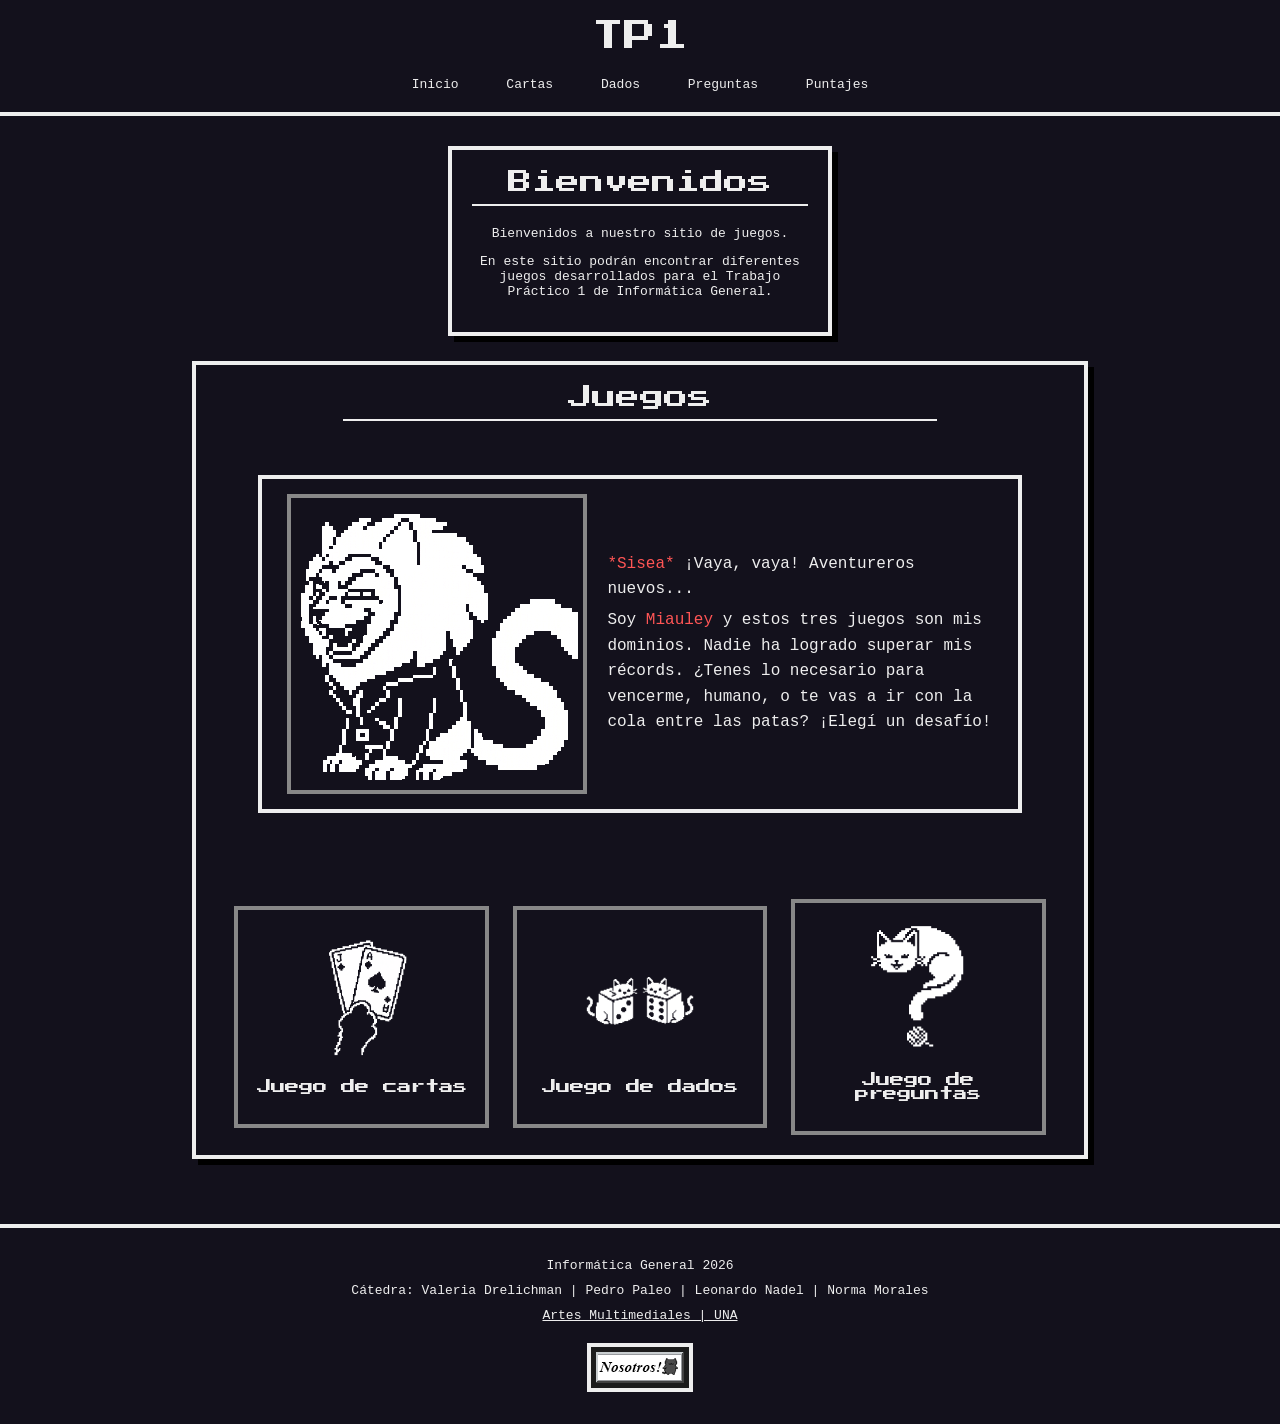
<file: index.html>
<!DOCTYPE html>
<html lang="es">

<head>
    <meta charset="UTF-8">
    <meta name="viewport" content="width=device-width, initial-scale=1.0">

    <!-- Fuentes -->
    <link rel="preconnect" href="https://fonts.googleapis.com">
    <link rel="preconnect" href="https://fonts.gstatic.com" crossorigin>
    <link href="https://fonts.googleapis.com/css2?family=Crimson+Text:ital,wght@0,400;0,600;0,700;1,400;1,600;1,700&family=Press+Start+2P&family=Roboto:ital,wght@0,100..900;1,100..900&family=Titillium+Web:ital,wght@0,200;0,300;0,400;0,600;0,700;0,900;1,200;1,300;1,400;1,600;1,700;1,900&family=Ubuntu:ital,wght@0,300;0,400;0,500;0,700;1,300;1,400;1,500;1,700&display=swap" rel="stylesheet">

    <title>TP1</title>

    <link rel="stylesheet" href="css/estilos.css">
</head>

<body>

    <!-- Título y navegación principal -->
    <header>

        <h1>TP1</h1>

        <nav>
            <ul>
                <li><a href="index.html">Inicio</a></li>
                <li><a href="cartas.html">Cartas</a></li>
                <li><a href="dados.html">Dados</a></li>
                <li><a href="preguntas.html">Preguntas</a></li>
                <li><a href="puntajes.html">Puntajes</a></li>
            </ul>
        </nav>

    </header>


    <!-- Contenido principal -->
    <main>

        <!-- Información sobre el sitio -->
        <section class="informacion">

            <h2>Bienvenidos</h2>

            <p>
                Bienvenidos a nuestro sitio de juegos.
            </p>

            <p>
                En este sitio podrán encontrar diferentes juegos
                desarrollados para el Trabajo Práctico 1 de
                Informática General.
            </p>

        </section>


        <!-- Sección de juegos -->
        <section class="juegos">

            <h2>Juegos</h2>
            <!-- CAJA DE DIÁLOGO DEL GATO VILLANO MIAULEY -->
            <div class="dialogo-villano">
                <img src="img/gato.gif" alt="El Gato Villano" class="avatar-villano">
                
                <div class="texto-villano">
                    <p><strong>*Sisea*</strong> ¡Vaya, vaya! Aventureros nuevos...</p>
                    <p>Soy<strong> Miauley</strong> y estos tres juegos son mis dominios. Nadie ha logrado superar mis récords. ¿Tenes lo necesario para vencerme, humano, o te vas a ir con la cola entre las patas? ¡Elegí un desafío!</p>
                </div>
            </div>
            <!-- FIN CAJA DE DIÁLOGO -->

            <!-- Juego de cartas -->
            <article class="juego">

                <a href="cartas.html">
                    <img src="img/cartas.gif" alt="Juego de cartas">
                </a>

                <h3>Juego de cartas</h3>

            </article>


            <!-- Juego de dados -->
            <article class="juego">

                <a href="dados.html">
                    <img src="img/dados.gif" alt="Juego de dados">
                </a>

                <h3>Juego de dados</h3>

            </article>


            <!-- Juego de preguntas -->
            <article class="juego">

                <a href="preguntas.html">
                    <img src="img/pregunta.gif" alt="Juego de preguntas">
                </a>

                <h3>Juego de preguntas</h3>

            </article>

        </section>

    </main>


    <!-- Información del proyecto -->
    <footer>

        <p>Informática General 2026</p>

        <p>
            Cátedra: Valeria Drelichman |
            Pedro Paleo |
            Leonardo Nadel |
            Norma Morales
        </p>

        <a href = "https://multimedia.una.edu.ar/">Artes Multimediales | UNA</a>

        <p>
            <a href="nosotros.html">
            <img src="img/boton.gif" alt="Nosotros">
            </a>
        </p>

    </footer>


    <script src="js/almacenamiento.js"></script>


</body>

</html>
</file>
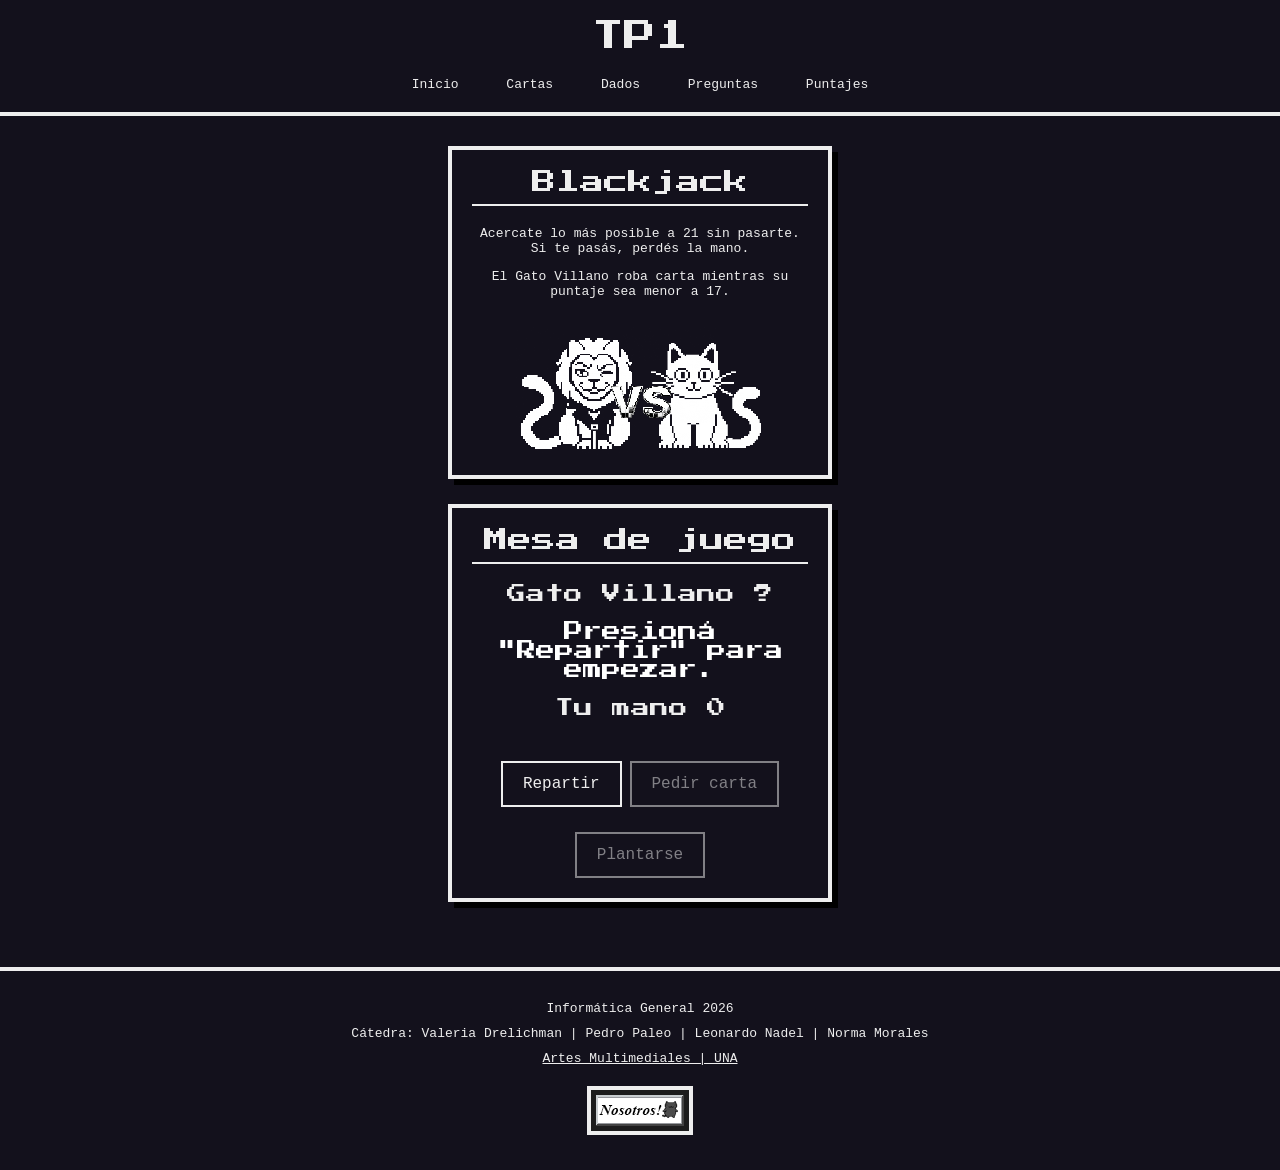
<file: cartas.html>
<!DOCTYPE html>
<html lang="es">

<head>
    <meta charset="UTF-8">
    <meta name="viewport" content="width=device-width, initial-scale=1.0">

    <link rel="preconnect" href="https://fonts.googleapis.com">
    <link rel="preconnect" href="https://fonts.gstatic.com" crossorigin>
    <link href="https://fonts.googleapis.com/css2?family=Crimson+Text:ital,wght@0,400;0,600;0,700;1,400;1,600;1,700&family=Press+Start+2P&family=Roboto:ital,wght@0,100..900;1,100..900&family=Titillium+Web:ital,wght@0,200;0,300;0,400;0,600;0,700;0,900;1,200;1,300;1,400;1,600;1,700;1,900&family=Ubuntu:ital,wght@0,300;0,400;0,500;0,700;1,300;1,400;1,500;1,700&display=swap" rel="stylesheet">

    <title>TP1 | Cartas</title>

    <link rel="stylesheet" href="css/estilos.css">
</head>

<body>

        <!-- Título y navegación principal -->
    <header>

        <h1>TP1</h1>

        <nav>
            <ul>
                <li><a href="index.html">Inicio</a></li>
                <li><a href="cartas.html">Cartas</a></li>
                <li><a href="dados.html">Dados</a></li>
                <li><a href="preguntas.html">Preguntas</a></li>
                <li><a href="puntajes.html">Puntajes</a></li>
            </ul>
        </nav>

    </header>


    <!-- Contenido principal -->
    <main>

        <!-- Reglas del juego -->
        <section class="informacion">

            <h2>Blackjack</h2>

            <p>
                Acercate lo más posible a 21 sin pasarte.
                Si te pasás, perdés la mano.
            </p>

            <p>
                El Gato Villano roba carta mientras su
                puntaje sea menor a 17.
            </p>


                <img src="img/miauley_vs_gato.png" alt="Miauley contra el Gato" class="imagen-vs">

        </section>


        <!-- Mesa de juego -->
        <section class="mesa-blackjack">

            <h2>Mesa de juego</h2>

            <!-- Mano del gato -->
            <article class="mano mano-gato">

                <h3>Gato Villano <span id="puntaje-gato">?</span></h3>

                <div id="cartas-gato" class="contenedor-cartas"></div>

            </article>

            <p id="mensaje-estado">
                Presioná "Repartir" para empezar.
            </p>

            <!-- Mano del jugador -->
            <article class="mano mano-jugador">

                <h3>Tu mano <span id="puntaje-jugador">0</span></h3>

                <div id="cartas-jugador" class="contenedor-cartas"></div>

            </article>

            <!-- Controles -->
            <div class="controles-juego">
                <button id="btn-repartir">Repartir</button>
                <button id="btn-pedir" disabled>Pedir carta</button>
                <button id="btn-plantarse" disabled>Plantarse</button>
                <button id="btn-nueva-partida" hidden>Nueva partida</button>
            </div>

        </section>

    </main>


    
    <!-- Información del proyecto -->
    <footer>

        <p>Informática General 2026</p>

        <p>
            Cátedra: Valeria Drelichman |
            Pedro Paleo |
            Leonardo Nadel |
            Norma Morales
        </p>

        <a href = "https://multimedia.una.edu.ar/">Artes Multimediales | UNA</a>

        <p>
            <a href="nosotros.html">
            <img src="img/boton.gif" alt="Nosotros">
            </a>
        </p>

    </footer>


    <script src="js/almacenamiento.js"></script>
    <script src="js/cartas.js"></script>

</body>
</html>
</file>
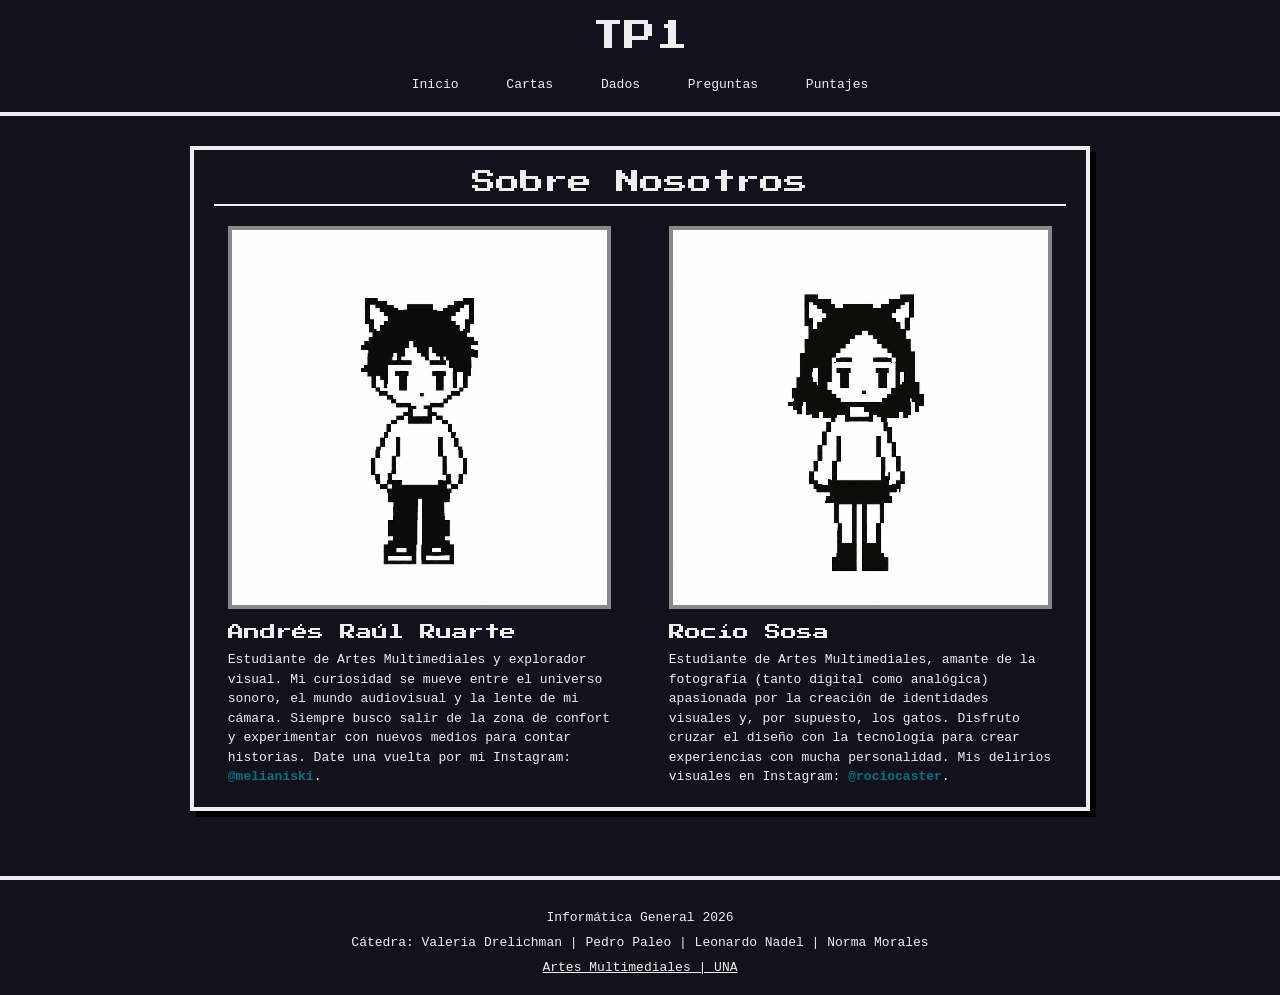
<file: nosotros.html>
<!DOCTYPE html>
<html lang="es">
<head>
    <meta charset="UTF-8">
    <meta name="viewport" content="width=device-width, initial-scale=1.0">
    <link rel="preconnect" href="https://fonts.googleapis.com">
    <link rel="preconnect" href="https://fonts.gstatic.com" crossorigin>
    <link href="https://fonts.googleapis.com/css2?family=Crimson+Text:ital,wght@0,400;0,600;0,700;1,400;1,600;1,700&family=Press+Start+2P&family=Roboto:ital,wght@0,100..900;1,100..900&family=Titillium+Web:ital,wght@0,200;0,300;0,400;0,600;0,700;0,900;1,200;1,300;1,400;1,600;1,700&family=Ubuntu:ital,wght@0,300;0,400;0,500;0,700;1,300;1,400;1,500;1,700&display=swap" rel="stylesheet">
    <title>Nosotros - TP1</title>
    <link rel="stylesheet" href="css/estilos.css">
</head>
<body>

    <header>
        <h1>TP1</h1>
        <nav>
            <ul>
                <li><a href="index.html">Inicio</a></li>
                <li><a href="cartas.html">Cartas</a></li>
                <li><a href="dados.html">Dados</a></li>
                <li><a href="preguntas.html">Preguntas</a></li>
                <li><a href="puntajes.html">Puntajes</a></li>
            </ul>
        </nav>
    </header>

    <main>

        <section class="seccion-nosotros">
            <h2>Sobre Nosotros</h2>
            
            <div class="contenedor-perfiles">
                
                <!-- Perfil 1 -->
                <article class="tarjeta-perfil">
                    <div class="imagen-placeholder">
                   <img src="img/andres.png" alt="Andrés compañero avatar">
                    </div>
                    <h3>Andrés Raúl Ruarte</h3>
                    <p> Estudiante de Artes Multimediales y explorador visual. Mi curiosidad se mueve entre el universo sonoro, el mundo audiovisual y la lente de mi cámara. Siempre busco salir de la zona de confort y experimentar con nuevos medios para contar historias. Date una vuelta por mi Instagram: <a href="https://www.instagram.com/melianiski/" target="_blank">@melianiski</a>.
    </p>
                </article>

                <!-- Perfil 2 -->
                <article class="tarjeta-perfil">
                    <div class="imagen-placeholder">
                        <img src="img/rocio.png" alt="Rocío compañera avatar">
                    </div>
                    <h3>Rocío Sosa</h3>
                   <p> Estudiante de Artes Multimediales, amante de la fotografía (tanto digital como analógica) apasionada por la creación de identidades visuales y, por supuesto, los gatos. Disfruto cruzar el diseño con la tecnología para crear experiencias con mucha personalidad. Mis delirios visuales en Instagram: <a href="https://www.instagram.com/rociocaster/" target="_blank">@rociocaster</a>.
    </p>
                </article>

            </div>
        </section>
    </main>

       <!-- Información del proyecto -->
    <footer>

        <p>Informática General 2026</p>

        <p>
            Cátedra: Valeria Drelichman |
            Pedro Paleo |
            Leonardo Nadel |
            Norma Morales
        </p>

        <a href = "https://multimedia.una.edu.ar/">Artes Multimediales | UNA</a>

    </footer>

</body>
</html>
</file>
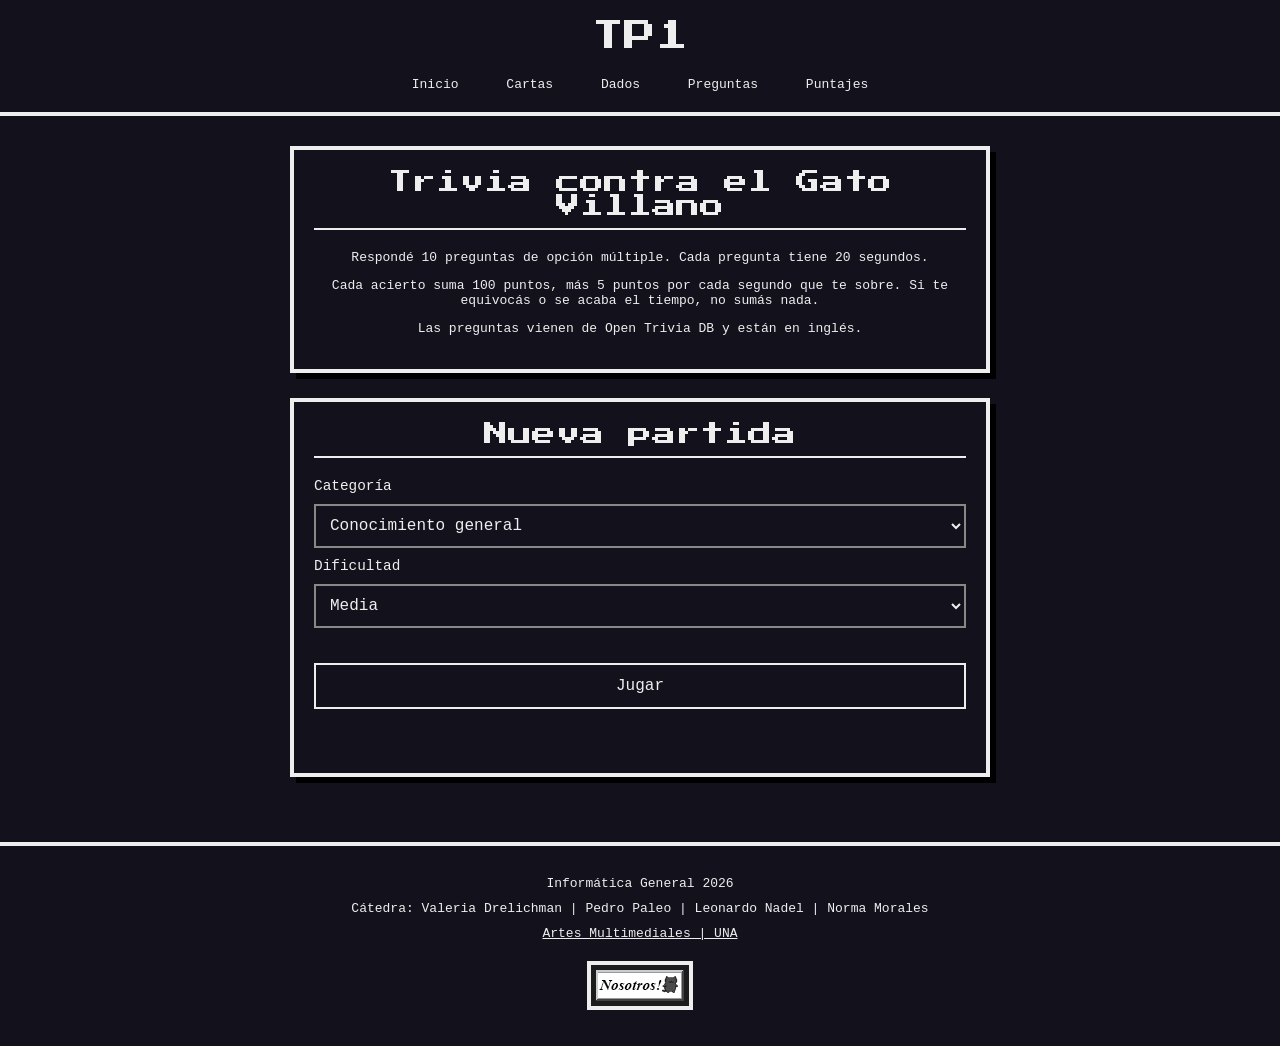
<file: preguntas.html>
<!DOCTYPE html>
<html lang="es">

<head>
    <meta charset="UTF-8">
    <meta name="viewport" content="width=device-width, initial-scale=1.0">

    <!-- Fuentes -->
    <link rel="preconnect" href="https://fonts.googleapis.com">
    <link rel="preconnect" href="https://fonts.gstatic.com" crossorigin>
    <link href="https://fonts.googleapis.com/css2?family=Crimson+Text:ital,wght@0,400;0,600;0,700;1,400;1,600;1,700&family=Press+Start+2P&family=Roboto:ital,wght@0,100..900;1,100..900&family=Titillium+Web:ital,wght@0,200;0,300;0,400;0,600;0,700;0,900;1,200;1,300;1,400;1,600;1,700;1,900&family=Ubuntu:ital,wght@0,300;0,400;0,500;0,700;1,300;1,400;1,500;1,700&display=swap" rel="stylesheet">

    <title>TP1 - Preguntas</title>

    <link rel="stylesheet" href="css/estilos.css">
</head>

<body>

    <!-- Título y navegación principal -->
    <header>

        <h1>TP1</h1>

        <nav>
            <ul>
                <li><a href="index.html">Inicio</a></li>
                <li><a href="cartas.html">Cartas</a></li>
                <li><a href="dados.html">Dados</a></li>
                <li><a href="preguntas.html">Preguntas</a></li>
                <li><a href="puntajes.html">Puntajes</a></li>
            </ul>
        </nav>

    </header>


    <!-- Contenido principal -->
    <main>

        <!-- Reglas del juego -->
        <section class="informacion seccion-preguntas">

            <h2>Trivia contra el Gato Villano</h2>

            <p>
                Respondé 10 preguntas de opción múltiple.
                Cada pregunta tiene 20 segundos.
            </p>

            <p>
                Cada acierto suma 100 puntos, más 5 puntos por cada
                segundo que te sobre. Si te equivocás o se acaba el
                tiempo, no sumás nada.
            </p>

            <p>
                Las preguntas vienen de Open Trivia DB y están en inglés.
            </p>

        </section>


        <!-- Zona de juego -->
        <section class="trivia seccion-preguntas">

            <!-- Pantalla 1: configuración -->
            <div id="pantalla-inicio" class="pantalla">

                <h2>Nueva partida</h2>

                <form id="form-config" class="config">

                    <label for="categoria">Categoría</label>
                    <select id="categoria">
                        <option value="9">Conocimiento general</option>
                        <option value="27">Animales</option>
                        <option value="17">Ciencia y naturaleza</option>
                        <option value="22">Geografía</option>
                        <option value="23">Historia</option>
                        <option value="11">Cine</option>
                        <option value="12">Música</option>
                        <option value="15">Videojuegos</option>
                    </select>

                    <label for="dificultad">Dificultad</label>
                    <select id="dificultad">
                        <option value="easy">Fácil</option>
                        <option value="medium" selected>Media</option>
                        <option value="hard">Difícil</option>
                    </select>

                    <button type="submit" id="btn-jugar" class="boton">Jugar</button>

                </form>

                <p id="mensaje-estado" class="mensaje" role="status"></p>

            </div>


            <!-- Pantalla 2: partida en curso -->
            <div id="pantalla-juego" class="pantalla" hidden>

                <div class="estado">
                    <span id="info-pregunta">Pregunta 1/10</span>
                    <span id="info-puntaje">Puntaje: 0</span>
                    <span id="info-tiempo">20</span>
                </div>

                <div class="barra">
                    <div id="barra-tiempo" class="barra-relleno"></div>
                </div>

                <h3 id="texto-pregunta" class="pregunta"></h3>

                <div id="opciones" class="opciones"></div>

                <p id="feedback" class="mensaje" role="status"></p>

                <button type="button" id="btn-siguiente" class="boton" hidden>Siguiente</button>

            </div>


             <!-- Pantalla 3: resultado final -->
            <div id="pantalla-final" class="pantalla" hidden>

                <h2>Fin del juego</h2>

                <p id="resumen-final"></p>

            <button type="button" id="btn-reiniciar" class="boton">Jugar de nuevo</button>

            </div>

        </section>

    </main>


    <!-- Información del proyecto -->
    <footer>

        <p>Informática General 2026</p>

        <p>
            Cátedra: Valeria Drelichman |
            Pedro Paleo |
            Leonardo Nadel |
            Norma Morales
        </p>

        <a href = "https://multimedia.una.edu.ar/">Artes Multimediales | UNA</a>

        <p>
            <a href="nosotros.html">
            <img src="img/boton.gif" alt="Nosotros">
            </a>
        </p>

    </footer>


    <script src="js/almacenamiento.js"></script>
    <script src="js/preguntas.js"></script>


</body>

</html>
</file>
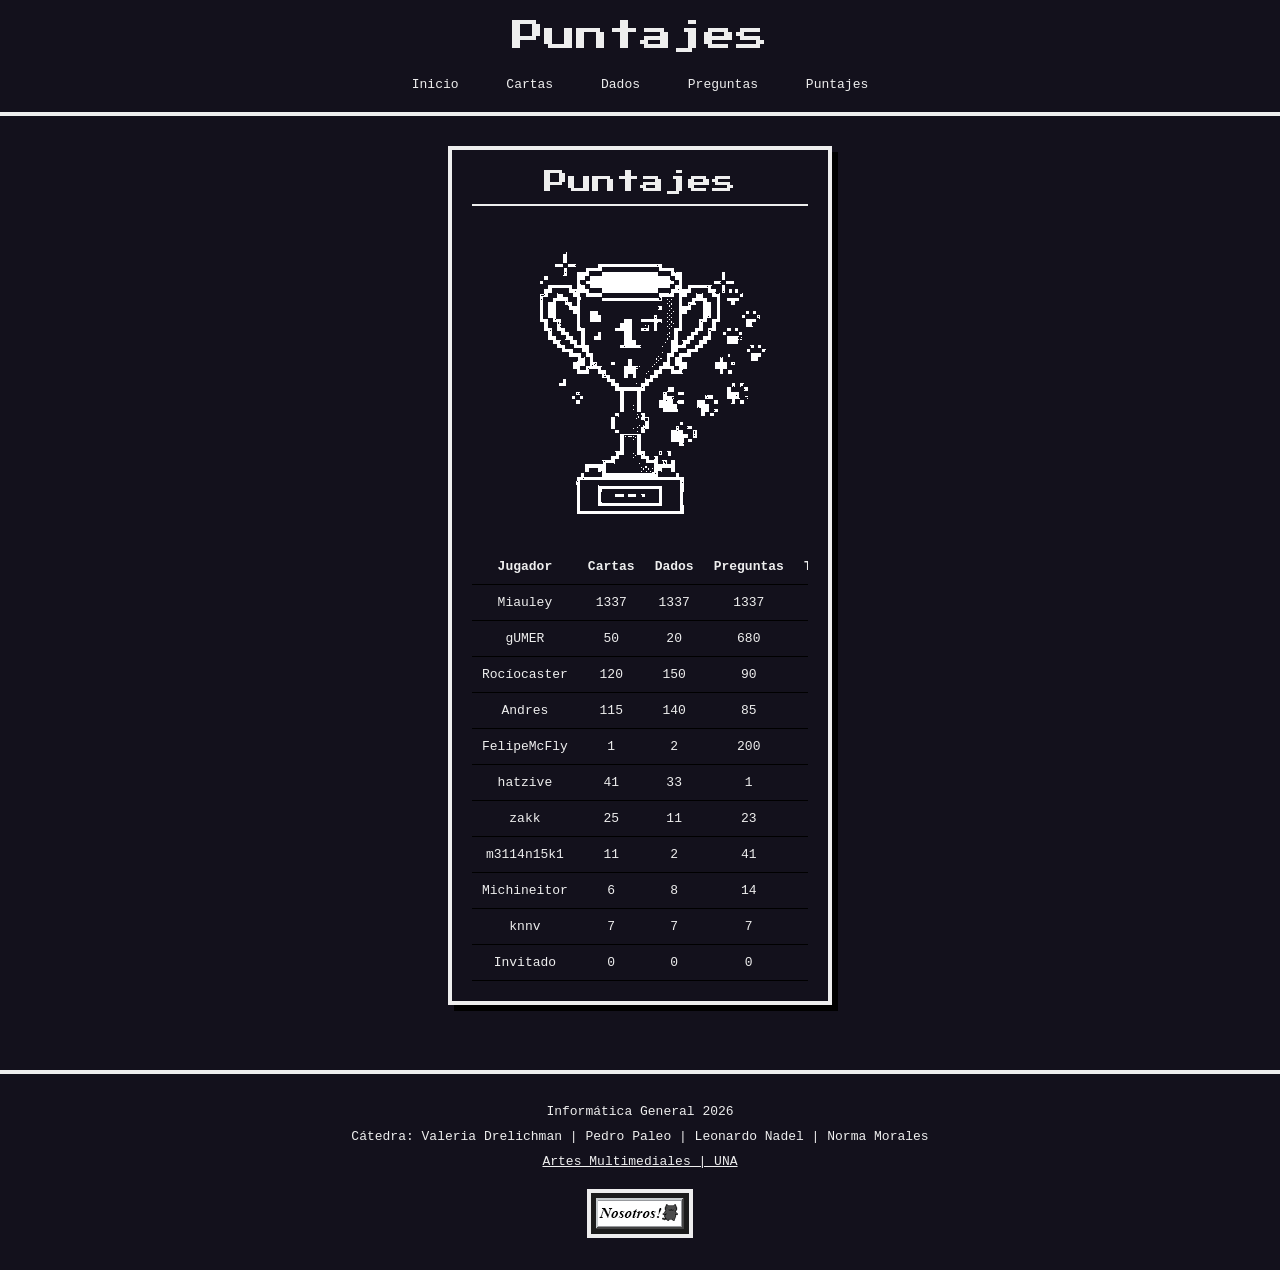
<file: puntajes.html>
<!DOCTYPE html>
<html lang="es">
<head>
    <meta charset="UTF-8">
    <meta name="viewport" content="width=device-width, initial-scale=1.0">
    <link href="https://fonts.googleapis.com/css2?family=Crimson+Text:ital,wght@0,400;0,600;0,700;1,400;1,600;1,700&family=Press+Start+2P&family=Roboto:ital,wght@0,100..900;1,100..900&family=Titillium+Web:ital,wght@0,200;0,300;0,400;0,600;0,700;0,900;1,200;1,300;1,400;1,600;1,700;1,900&family=Ubuntu:ital,wght@0,300;0,400;0,500;0,700;1,300;1,400;1,500;1,700&display=swap" rel="stylesheet">
    <title> Puntajes </title>

    <link rel="stylesheet" href="css/estilos.css">
</head>

<body>

    <header>
        <h1>Puntajes</h1>

        <nav>
            <ul>
                <li><a href="index.html">Inicio</a></li>
                <li><a href="cartas.html">Cartas</a></li>
                <li><a href="dados.html">Dados</a></li>
                <li><a href="preguntas.html">Preguntas</a></li>
                <li><a href="puntajes.html">Puntajes</a></li>
            </ul>
        </nav>
    </header>

    <main>
        
    <section class="seccion-puntajes">
    <h2>Puntajes</h2>

    <div class="contenido-puntajes">

        <img src="img/puntaje_patitas.gif" alt="copa patitas" class="imagen-puntajes">

        <div class="tabla-puntajes">
            <table>
                <thead>
                    <tr>
                        <th>Jugador</th>
                        <th>Cartas</th>
                        <th>Dados</th>
                        <th>Preguntas</th>
                        <th>Total</th>
                    </tr>
                </thead>

                <tbody id="tabla-jugadores">
                </tbody>
            </table>
        </div>

    </div>
</section>

    </main>

        <!-- Información del proyecto -->
    <footer>

        <p>Informática General 2026</p>

        <p>
            Cátedra: Valeria Drelichman |
            Pedro Paleo |
            Leonardo Nadel |
            Norma Morales
        </p>

        <a href = "https://multimedia.una.edu.ar/">Artes Multimediales | UNA</a>

        <p>
            <a href="nosotros.html">
            <img src="img/boton.gif" alt="Nosotros">
            </a>
        </p>

    </footer>

    <script src="js/almacenamiento.js"></script>
    <script src="js/puntajes.js"></script>
    </body>
</html>
</file>
<file: css/estilos.css>
/* ========================================
   CONFIGURACIÓN GENERAL
   ======================================== */

* {
    box-sizing: border-box;
}

body {
    margin: 0;
    background-color: #13111c; /* Azul oscuro estilo videojuego */
    color: #eeeeee;
    font-family: monospace;
}

/* Hace que el atributo hidden funcione siempre */
[hidden] {
    display: none !important;
}


/* ========================================
   TIPOGRAFÍA
   ======================================== */

/* Tipografía para títulos y subtítulos */

h1,
h2,
h3,
h4,
h5,
h6,
.press-start-2p-regular {
    font-family: "Press Start 2P", system-ui;
    font-weight: 400;
    font-style: normal;
}


/* ========================================
   ENCABEZADO
   ======================================== */

header {
    background-color: #13111c;
    border-bottom: 4px solid #eeeeee; /* Borde grueso retro */
    padding: 20px;
    text-align: center;
}

header h1 {
    margin: 0 0 25px 0;
    font-size: 32px;
}


/* ========================================
   NAVEGACIÓN
   ======================================== */

nav ul {
    list-style: none;
    padding: 0;
    margin: 0;
}

nav li {
    display: inline;
    margin: 0 10px;
}

nav a {
    color: #eeeeee;
    text-decoration: none;
    padding: 5px 10px;
    transition: color 0.2s, background-color 0.2s;
}

nav a:hover {
    background-color: #eeeeee;
    color: #13111c;
    text-decoration: none;
    box-shadow: 2px 2px 0px #007481;
}


/* ========================================
   CONTENIDO PRINCIPAL
   ======================================== */

main {
    display: flex;
    flex-direction: column;
    align-items: center;
    text-align: center;
    margin: 30px auto;
}


/* ========================================
   SECCIONES
   ======================================== */

section {
    background-color: #13111c;
    border: 4px solid #eeeeee;
    padding: 20px;
    margin-bottom: 25px;
    width: 30%;
    box-shadow: 6px 6px 0px #000000;
}

section h2 {
    margin-top: 0;
    border-bottom: 2px solid #eeeeee;
    padding-bottom: 10px;
}


/* ========================================
   SECCIÓN DE JUEGOS
   ======================================== */

.juegos {
    display: flex;
    flex-direction: row;
    flex-wrap: wrap;
    align-items: center;
    justify-content: center;
    gap: 1.5rem;
    width: 70%;
}

.juegos h2 {
    width: 70%;
}


/* ========================================
   TARJETAS DE LOS JUEGOS
   ======================================== */

.juego {
    border: 4px solid #888888;
    background-color: #13111c;
    padding: 1rem;
    margin-top: 2rem;
    width: 30%;
    transition: all 0.2s ease-in-out;
    cursor: pointer;
}

.juego h3 {
    margin-top: 0;
    font-size: 0.9rem;
}

.juego img {
    width: 55%;
    height: 150px;
    object-fit: contain;
}

/* Efectos hover de la tarjeta */

.juego:hover {
    transform: translateY(-8px);
    background-color: #858c8d;
    border-color: #eeeeee;
    color: #eeeeee;
    box-shadow: 6px 6px 0px #007481;
}

.juego:hover h3,
.juego:hover a {
    color: #eeeeee;
}

.juego:active {
    transform: translateY(0);
    box-shadow: 2px 2px 0px #007481;
}

/* ========================================
   DIÁLOGO DEL GATO VILLANO (ESTILO RPG)
   ======================================== */

.dialogo-villano {
    display: flex;
    flex-direction: row;
    align-items: center;
    background-color: #13111c; 
    border: 4px solid #eeeeee; /* Borde grueso retro */
    padding: 15px 25px;
    margin: 10px auto 30px auto; /* Lo separa del título arriba y de los juegos abajo */
    width: 90%; /* Ocupa casi todo el ancho de su contenedor */
    gap: 20px;
    box-shadow: 6px 6px 0px #13111c; 
}

.avatar-villano {
    width: 300px;
    height: 300px;
    object-fit: cover;
    image-rendering: pixelated; /* Mantiene los bordes duros del pixel art */
    border: 4px solid #888888;
    background-color: #13111c;
    padding: 5px;
}

.texto-villano {
    text-align: left;
    font-family: monospace; /* Fuente retro para lectura */
    font-size: 1rem;
    line-height: 1.6;
    color: #eeeeee;
}

.texto-villano p {
    margin: 5px 0;
}


.texto-villano strong {
    color: #ff5555; /* Un rojo/coral sutil para advertir que es el malo */
    font-weight: normal;
}

/* ========================================
   CARTAS (BLACKJACK)
   ======================================== */

.imagen-vs {
    display: block;
    margin: 20px auto 0 auto;
    width: 100%;
    max-width: 250px;
    image-rendering: pixelated;
}

#mensaje-estado {
    color: #ffffff;
    font-size: 1.2rem;
    font-family: "Press Start 2p", sans-serif;
}


/* ========================================
   DADOS
   ======================================== */

.dado {
    width: 120px;
    height: 120px;
    image-rendering: pixelated;
}

.contenedor-dados {
    display: flex;
    gap: 1.5rem;
    justify-content: center;
    align-items: center;
    margin: 1.5rem 0;
}

#mensaje-estado-dados {
    color: #eeeeee;
    font-size: 1.3rem;
    font-family: "Press start 2p", sans-serif;
}

/* ========================================
   PIE DE PÁGINA
   ======================================== */

footer {
    border-top: 4px solid #eeeeee;
    padding: 20px;
    text-align: center;
    margin-top: 40px;
}

footer p {
    margin: 10px 0;
}

footer a {
    color: #eeeeee;
}

footer img {
    margin-top: 10px;
    border: 4px solid #eeeeee;
    background-color: #1c1c1c;
    padding: 5px;
    transition: transform 0.2s, box-shadow 0.2s;
}

footer img:hover {
    transform: translateY(-4px);
    box-shadow: 4px 4px 0px #007481;
}


/* ========================================
   PÁGINA "NOSOTROS"
   ======================================== */

/* Sección más ancha para que entren las dos tarjetas */

.seccion-nosotros {
    width: 80%;
    max-width: 900px;
}


/* Contenedor de los perfiles */

.contenedor-perfiles {
    display: flex;
    justify-content: space-around;
    flex-wrap: wrap;
    gap: 30px;
    margin-top: 20px;
}


/* Tarjeta individual de cada integrante */

.tarjeta-perfil {
    display: flex;
    flex-direction: column;
    align-items: flex-start;
    text-align: left;
    width: 45%;
    min-width: 250px;
    border: none;
    padding: 0;
    box-shadow: none;
    background: none;
}


/* Recuadro para la foto */

.imagen-placeholder {
    width: 100%;
    aspect-ratio: 1 / 1;
    border: 4px solid #888888;
    background-color: #13111c;
    margin-bottom: 15px;
    overflow: hidden; /* Corta el desborde de la imagen */
    display: flex;
    justify-content: center;
    align-items: center;
}

/* Obliga a la imagen a contenerse */

.imagen-placeholder img {
    width: 100%;
    height: 100%;
    object-fit: cover;
    image-rendering: pixelated;
}


/* Texto de las tarjetas */

.tarjeta-perfil h3 {
    margin: 0 0 10px 0;
    font-size: 16px;
    color: #eeeeee;
}

.tarjeta-perfil p {
    margin: 0;
    line-height: 1.5;
}

.seccion-desarrollo {
    width: 60%;
    max-width: 700px;
    text-align: justify;
    line-height: 1.6;
}

/* Links de las tarjetas de perfil */

.tarjeta-perfil a {
    color: #007481; 
    text-decoration: none; 
    font-weight: bold; 
    transition: color 0.2s;

}



/* ========================================
   BOTONES GENERALES (CARTAS, PREGUNTAS, ETC.)
   ======================================== */

button,
.boton {
    background-color: #13111c;
    color: #eeeeee;
    border: 2px solid #eeeeee;
    padding: 12px 20px;
    margin-top: 25px; /* Más espacio para despegar de las cartas */
    font-family: monospace; /* Misma tipografía que el navbar */
    font-size: 1rem;
    cursor: pointer;
}

button:hover:not(:disabled),
.boton:hover:not(:disabled) {
    background-color: #eeeeee;
    color: #13111c;
}

button:disabled,
.boton:disabled {
    opacity: 0.5;
    cursor: wait;
}


/* ========================================
   PÁGINA "PREGUNTAS"
   ======================================== */

/* Secciones más anchas que el 30% general */

.seccion-preguntas {
    width: 60%;
    max-width: 700px;
}


/* Formulario de configuración */

.config {
    display: flex;
    flex-direction: column;
    gap: 10px;
    text-align: left;
}

.config label {
    font-size: 0.9rem;
}

.config input,
.config select {
    background-color: #13111c;
    color: #eeeeee;
    border: 2px solid #888888;
    padding: 10px;
    font-family: monospace;
    font-size: 1rem;
}

.config input:focus,
.config select:focus {
    outline: none;
    border-color: #eeeeee;
}


/* Barra superior de la partida */

.estado {
    display: flex;
    justify-content: space-between;
    gap: 10px;
    font-size: 0.9rem;
    margin-bottom: 10px;
}

.barra {
    width: 100%;
    height: 12px;
    border: 2px solid #eeeeee;
    background-color: #13111c;
    margin-bottom: 20px;
}

.barra-relleno {
    height: 100%;
    width: 100%;
    background-color: #eeeeee;
    transition: width 1s linear;
}


/* Pregunta y opciones */

.pregunta {
    font-size: 0.9rem;
    line-height: 1.6;
    margin: 0 0 20px 0;
}

.opciones {
    display: flex;
    flex-direction: column;
    gap: 10px;
}

.opcion {
    background-color: #13111c;
    color: #eeeeee;
    border: 2px solid #888888;
    padding: 12px;
    margin-top: 0; /* Anula el margin-top de los botones generales */
    font-family: monospace;
    font-size: 1rem;
    text-align: left;
    cursor: pointer;
}

.opcion:hover:not(:disabled) {
    border-color: #eeeeee;
    background-color: #2a2a2a;
}

.opcion:disabled {
    cursor: default;
    opacity: 1; /* Anula la opacidad de los botones deshabilitados generales */
}

.opcion.correcta {
    border-color: #55ff55;
    color: #55ff55;
}

.opcion.incorrecta {
    border-color: #ff5555;
    color: #ff5555;
}


/* Mensajes */

.mensaje {
    min-height: 1.5em;
    margin: 15px 0 0 0;
}

.mensaje.ok {
    color: #55ff55;
}

.mensaje.error {
    color: #ff5555;
}


/* Tabla de mejores puntajes */

.tabla-ranking {
    width: 100%;
    border-collapse: collapse;
    margin-top: 10px;
}

.tabla-ranking th,
.tabla-ranking td {
    border: 1px solid #888888;
    padding: 8px;
}

.tabla-ranking th {
    background-color: #13111c;
}

/* ========================================
   PUNTAJES 
   ======================================== */

.tabla-puntajes {
    width: 100%;
    overflow-x: auto;
}

.tabla-puntajes table {
    width: 100%;
    border-collapse: collapse;
}

.tabla-puntajes th, .tabla-puntajes td {
    padding: 10px;
    text-align: center;
    border-bottom: 1px solid black;
}

.tabla-puntajes th {
    font-weight: bold;
}
</file>
